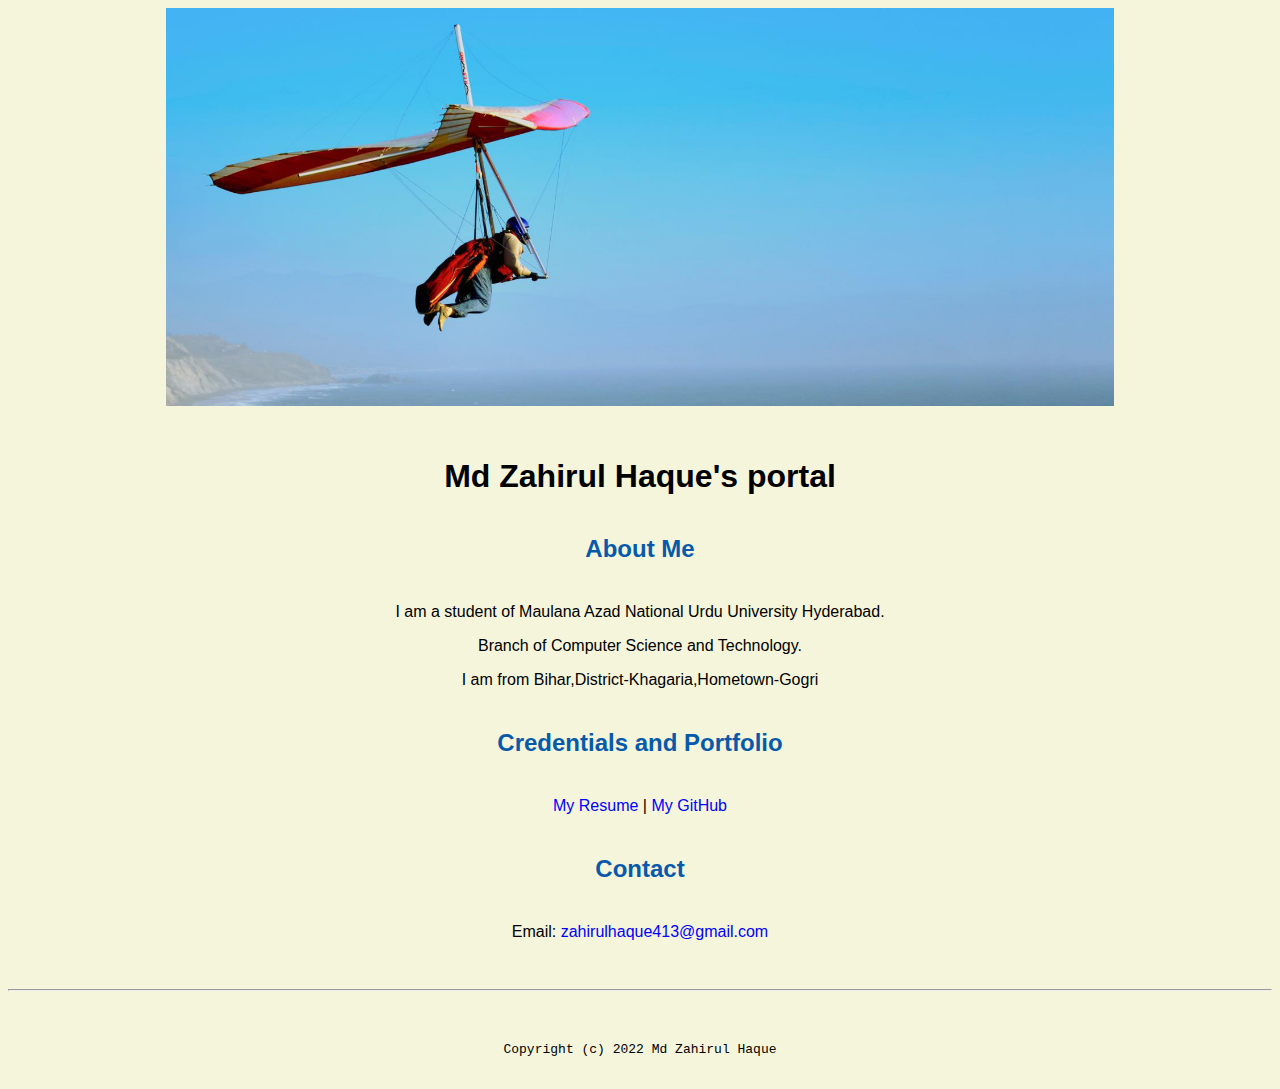
<file: index.html>
<!doctype html>

<!-- this is a comment for human! -->

<html lang="en">

  <header>
    <title>Md Zahirul Haque's Portal</title>
    <link rel="stylesheet" href="css/master.css">
    <link rel="faviconIcon" href="favicon.ico" type="image/x-icon">
    <link rel="shortcut" href="favicon.ico" type="image/x-icon">
    <meta name="viewport" content="width=device-width, initial-scale=1, shrink-to-fit=n0">
    <meta name="name" content="Md Zahirul Haque's Portal">
    <meta name="robots" content="noindex,nofollow">
  </header>

  <body>
    <img src="images/banner.jpg" width="75%" alt="banner ">
    <h1>Md Zahirul Haque's portal</h1>
    <h2>About Me</h2>
    <p>I am a student of Maulana Azad National Urdu University Hyderabad.</p>
    <p>Branch of Computer Science and Technology.</p>
    <p>I am from Bihar,District-Khagaria,Hometown-Gogri</p>
    <h2>Credentials and Portfolio</h2>


    <p><a href="resume.html">My Resume</a> | <a href="https://github.com/zahir1206">My GitHub</a></p>
    <h2>Contact</h2>

    <p>Email: <a href="mailto:zahirulhaque413@gmail.com">zahirulhaque413@gmail.com</a></p>
   </body>

  <footer>
    <hr>
    <code>Copyright (c) 2022 Md Zahirul Haque</code>
  </footer>

</html>
</file>
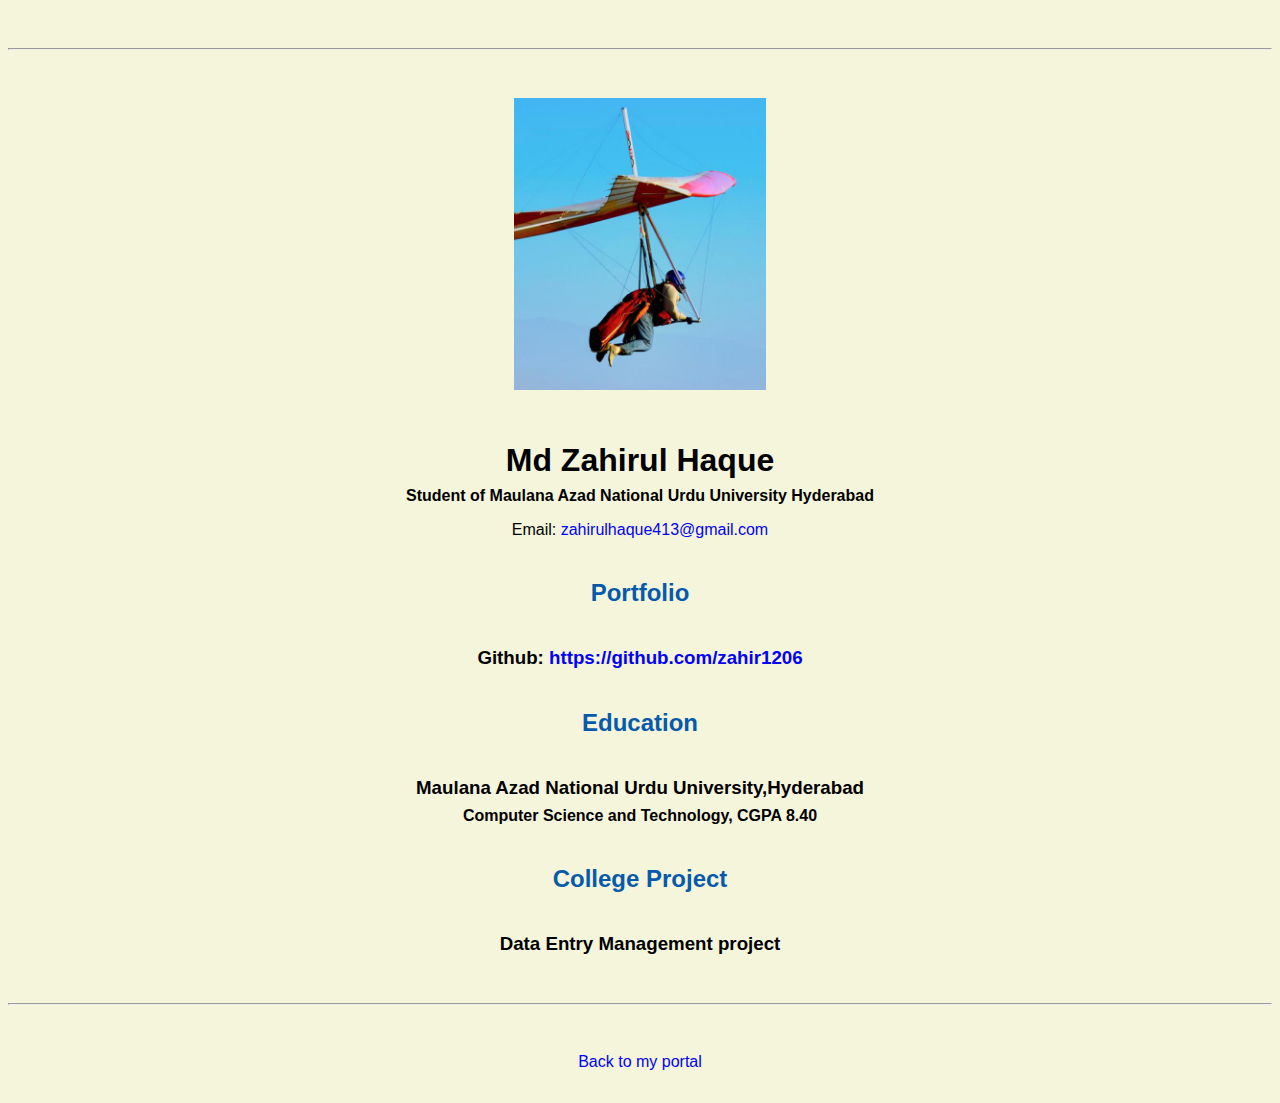
<file: resume.html>
<!doctype html>

<!-- this is a comment for human! -->

<html lang="en">

  <header>
    <title>Md Zahirul Haque's Resume</title>
    <link rel="stylesheet" href="css/master.css">
    <link rel="faviconIcon" href="favicon.ico" type="image/x-icon">
    <link rel="shortcut" href="favicon.ico" type="image/x-icon">
    <meta name="viewport" content="width=device-width, initial-scale=1, shrink-to-fit=n0">
    <meta name="name" content="Md Zahirul Haque's Portal">
    <meta name="robots" content="noindex,nofollow">

      
  </header>

  <body>
    <hr>

    <img src="images/headshot.jpg" alt="Md zahirul Haque's headshot" width="20%">

    <h1>Md Zahirul Haque</h1>
    <h4>Student of Maulana Azad National Urdu University Hyderabad</h4>

    <p>Email: <a href="mailto:zahirulhaque413@gmail.com" target="_blank">zahirulhaque413@gmail.com</a></p>

    <h2>Portfolio</h2>
     <h3>Github: <a href="https://github.com/zahir1206" target="blank">https://github.com/zahir1206</a></h3>

    <h2>Education</h2>

    <h3>Maulana Azad National Urdu University,Hyderabad</h3>
    <h4>Computer Science and Technology, CGPA 8.40</h4>

    <h2>College Project</h2>

    <h3>Data Entry Management project </h3>


  </body>

  <footer>
  <hr>
  <p><a href="index.html">Back to my portal</a><p>
  </footer>

</html>
</file>
<file: css/master.css>
/* Cascading stylesheet for the website */

/* Text inside these asterisks and slashes are comments for human */

  a {
    color: blue;
    /* set the text color to blue here */
    text-decoration: none; /* This means we do not want hyperlinks to be underlined */
  }

  a:hover {
    color: red;
    /* set the text color to red here */
    text-decoration: none; /* This means we do not want hyperlinks to be underlined */
  }

  body {
    background-color: beige;
    color: black;
    font-family: arial, Helvetica, sans-serif;
    text-align: center;
    /* set the background color here */
    /* set the text color to black here */
    /* set the font here */
    /* set the text alignment here */
   }

  footer {
    margin-top: 2rem;
    margin-bottom: 2rem;
  }

  h1 {
    margin-bottom: 0.5rem;
    margin-top: 3rem;
   }

  h2 {
    color: #075AAB;
    /* set the text color of to #075AAB here */
    /* set both the bottom margin and top margin to 2.5rem here */
    margin-bottom:2.5rem;
    margin-top:2.5rem;
   }

  h3 {
    margin-bottom: 0;
    margin-top: 2rem;
  }

  h4 {
    margin-bottom: 1rem;
    margin-top: 0.5rem;
  }

  h5 {
    margin-top: 0.5rem;
  }

  hr {
    margin-bottom: 3rem;
    margin-top: 3rem;
  }

  /* this controls how the bullet points in the resume page looks */
  ul {
    display: table;
    margin: 0 auto;
    text-align: left;
  }
</file>
